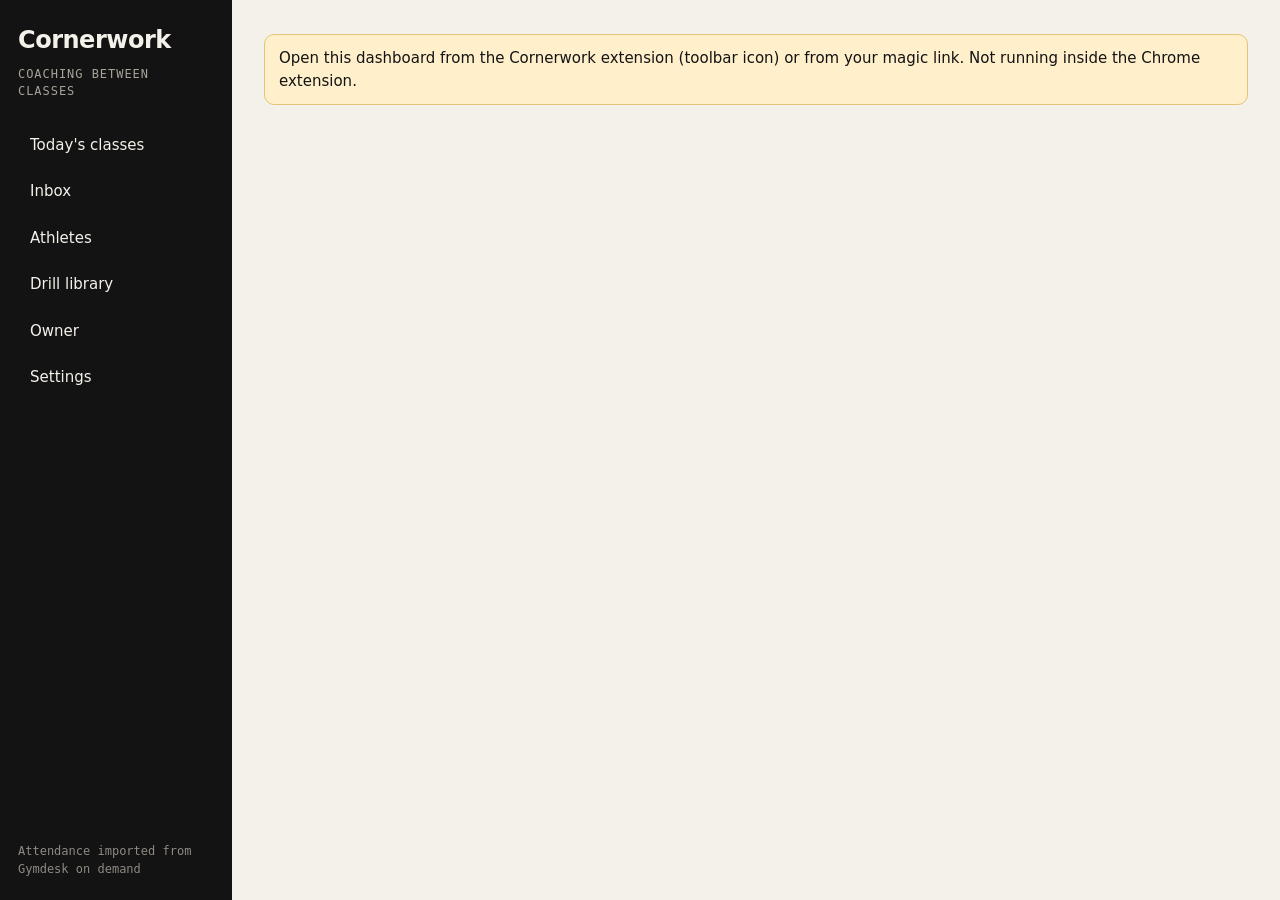
<file: extension-demo/index.html>
<!doctype html><html lang="en"><head><meta charset="utf-8"><meta name="viewport" content="width=device-width,initial-scale=1"><title>Cornerwork extension test lab</title><script src="harness-guard.js"></script><link rel="stylesheet" href="style.css"></head><body><main><span class="badge">CORNERWORK / EXTENSION TEST LAB</span><h1>Try the coaching loop beside a roster.</h1><p class="notice">Choose imported Gymdesk attendance or a fictional fixture. Pings are simulated. Voice recordings stay in this browser. No real messages are sent.</p><div class="layout"><section><div class="card"><section class="card"><h2>Gymdesk connection</h2><p>Sarah Demo · AKLabs MMA pilot. Open Sarah’s Attendance page, then click the Cornerwork toolbar icon to read saved check-ins.</p><a href="https://app.gymdesk.com/manager/members/attendance/id/12672454" target="_blank" rel="noopener">Open Sarah in Gymdesk</a><button id="sync-gymdesk">Refresh attendance from open Gymdesk tab</button><p id="connection-status" role="status">Waiting for a Gymdesk import.</p><p class="muted">Reads this page only when requested. No background sync. Class times use this computer’s timezone; keep it matched to the gym.</p></section><label for="provider">Provider scenario</label><select id="provider"><option value="gymdeskLive">Gymdesk — imported attendance</option><option value="gymdesk">Gymdesk — fictional scenario</option><option value="mindbody">Mindbody — fictional scenario</option></select><p class="muted">Imported attendance and fictional scenarios keep separate coaching histories.</p><h2 id="roster-title"></h2><p id="session-summary">Monday · Beginner boxing · Coach Maya</p><div class="item"><strong>Sarah Demo</strong><p id="attendance"></p><button id="attend">1. Check Sarah in</button></div><div class="item" id="alex-fixture"><strong>Alex Demo</strong><p>Booked, not attended — receives no ping in this test.</p></div><button id="ping">2. End class + simulate ping</button><p id="ping-status"></p></div><div class="card"><h2>Member phone simulator</h2><p class="muted">Sarah is a fictional, opted-in adult. Record a real voice note below, or type a message. Audio stays on this device; there is no automatic transcription.</p><p id="member-ping" class="message"></p><form id="note-form"><h3>3. Ask the coach for advice</h3><div class="row"><button type="button" id="record">Record voice note</button><button type="button" id="stop-record" disabled>Stop recording</button><button type="button" id="discard-record" class="secondary" disabled>Discard audio</button></div><p id="voice-status" role="status">Up to 45 seconds. Your browser will ask for microphone access.</p><audio id="voice-preview" controls hidden></audio><label for="audio-file">Or choose a short audio file (max 800 KB)</label><input id="audio-file" type="file" accept="audio/webm,audio/ogg,audio/mp4,audio/mpeg,audio/wav,audio/x-wav"><label for="note">Optional text / manually typed transcript</label><textarea id="note" maxlength="2000"></textarea><button id="send-note">Send to coach queue</button></form><div id="replies"></div></div><div class="card"><h2>Test the actual extension</h2><p>This page is the test harness (open with ?harness=1). The product UI is <a href="dashboard.html">dashboard.html</a>.</p><p>Load this folder using Chrome's <strong>Load unpacked</strong>, open extension Options, then click the pinned Cornerwork toolbar icon. The same queue opens in Chrome's real side panel.</p><p>The panel on this page is a browser preview. When loaded as an extension, its state is separate from this HTTP preview.</p><button id="reset" class="secondary">Reset this fictional scenario</button></div><p id="status" role="status"></p></section><aside><h2>Coach sidebar preview</h2><iframe title="Cornerwork coach sidebar" src="panel.html?v=3"></iframe></aside></div></main><script src="core.js?v=3"></script><script src="voice.js?v=3"></script><script src="lab.js?v=3"></script><script src="gymdesk-bridge.js?v=3"></script></body></html>
</file>
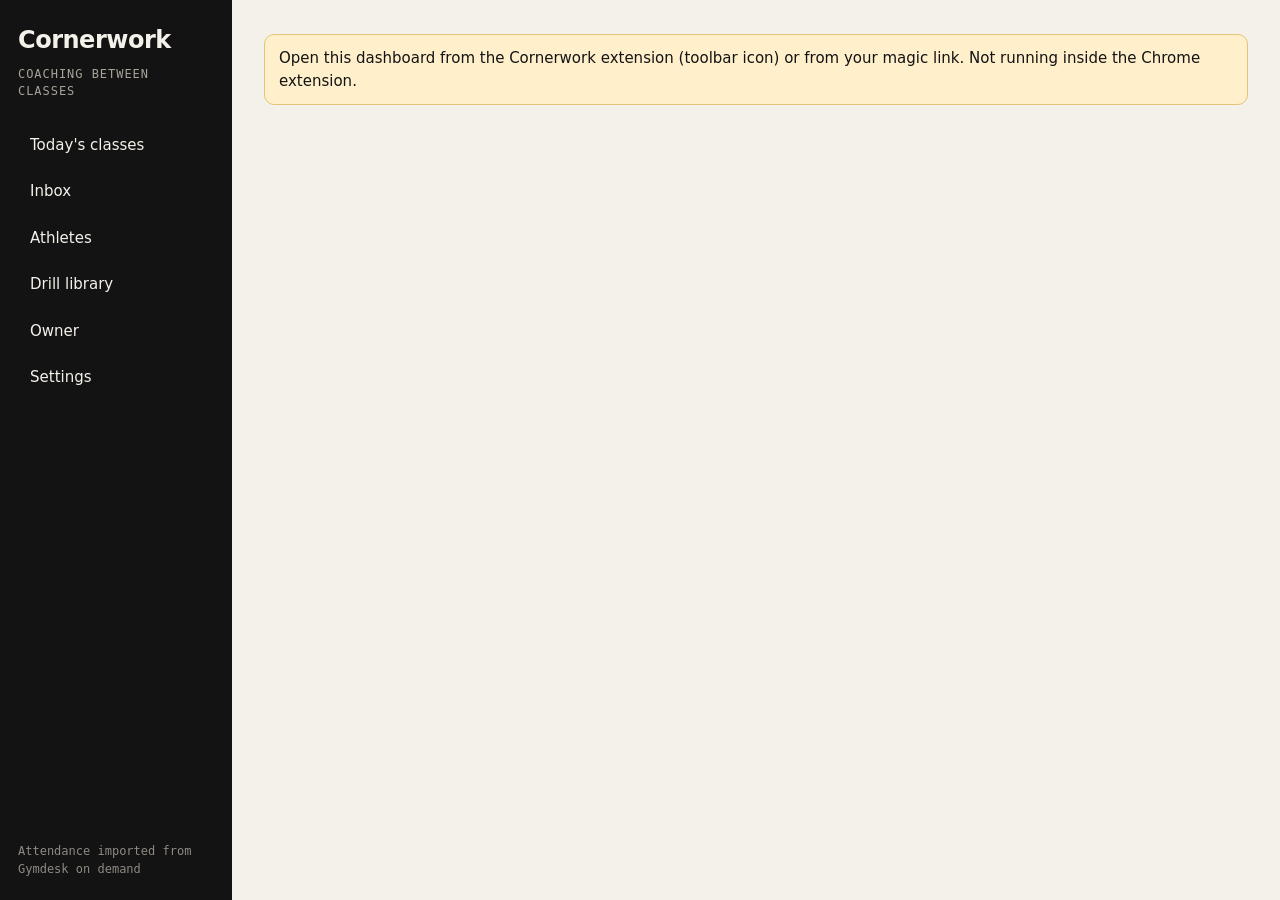
<file: extension-demo/dashboard.html>
<!doctype html>
<html lang="en">
<head>
<meta charset="utf-8">
<meta name="viewport" content="width=device-width,initial-scale=1">
<title>Cornerwork</title>
<link rel="stylesheet" href="dashboard.css?v=0.5.0">
</head>
<body>
<div class="app">
<aside class="side">
<div class="brand">Cornerwork</div>
<div class="mono" id="gym-label">Coaching between classes</div>
<nav aria-label="Views">
<a href="#brief" data-view="brief">Today's classes</a>
<a href="#inbox" data-view="inbox">Inbox <span class="badge zero" id="inbox-badge">0</span></a>
<a href="#athletes" data-view="athletes">Athletes</a>
<a href="#drills" data-view="drills">Drill library</a>
<a href="#owner" data-view="owner">Owner</a>
<a href="#settings" data-view="settings">Settings</a>
</nav>
<div class="foot" id="foot">Attendance imported from Gymdesk on demand</div>
</aside>
<main class="main">
<div id="stale" class="notice" hidden></div>
<div id="view" aria-live="polite"><p class="muted">Loading…</p></div>
<p id="status" role="status"></p>
</main>
</div>
<script type="module" src="dashboard.js?v=0.5.0"></script>
</body>
</html>
</file>
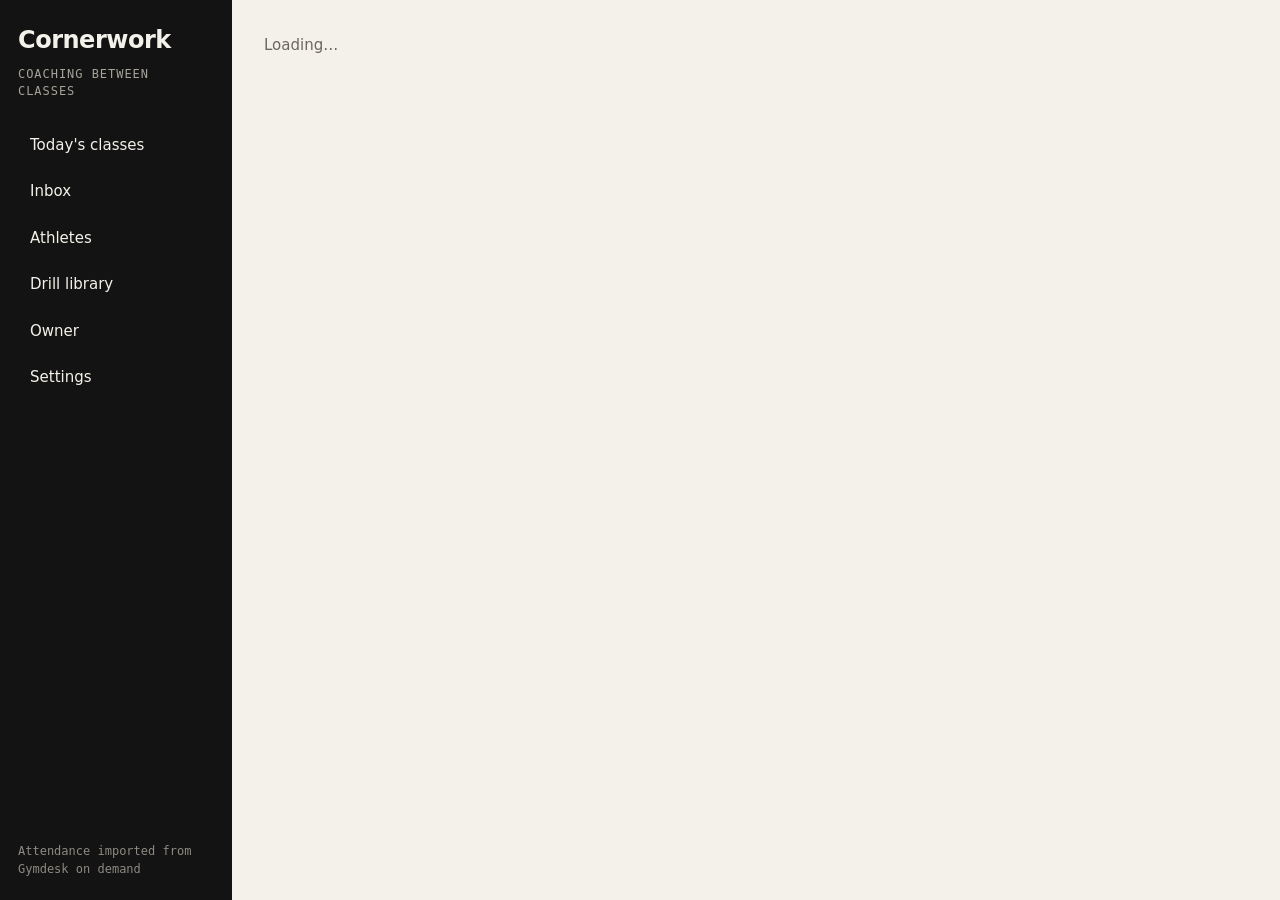
<file: extension-demo/panel.html>
<!doctype html>
<html lang="en">
<head>
<meta charset="utf-8">
<meta http-equiv="refresh" content="0;url=dashboard.html#brief">
<title>Cornerwork brief</title>
</head>
<body>
<p>Opening the pre-class brief… <a href="dashboard.html#brief">Continue</a></p>
</body>
</html>
</file>
<file: extension-demo/style.css>
*{box-sizing:border-box}body{margin:0;background:#f4f3ed;color:#203d36;font:15px/1.5 system-ui,sans-serif}main{max-width:1160px;margin:auto;padding:24px}h1{font-size:28px;margin:8px 0}h2{font-size:19px}h3{font-size:16px;margin:8px 0}p{margin:8px 0}small,.muted{color:#5b6e64}button,select,textarea{font:inherit}button,a.button{background:#2f6554;color:white;border:0;border-radius:8px;padding:10px 13px;cursor:pointer;text-decoration:none;display:inline-block}button:disabled{opacity:.45;cursor:default}button.secondary{background:#e5e9df;color:#203d36}select,textarea{width:100%;padding:10px;border:1px solid #b8c4b8;border-radius:7px;background:white;color:#203d36}textarea{min-height:90px;resize:vertical}label{display:block;font-weight:600;margin:12px 0 5px}.notice{padding:12px;background:#fff0cb;border:1px solid #e3c377;border-radius:8px}.card{background:#fffef8;border:1px solid #d8dfd3;border-radius:12px;padding:18px;margin:14px 0}.layout{display:grid;grid-template-columns:1fr 390px;gap:24px}.row{display:flex;gap:8px;flex-wrap:wrap;align-items:center}.badge{font-size:12px;background:#e4ecdf;padding:4px 8px;border-radius:12px}.item{border-bottom:1px solid #e0e4db;padding:12px 0}.item:last-child{border:0}.message{padding:12px;background:#eaf0e3;border-radius:8px;white-space:pre-wrap;overflow-wrap:anywhere}iframe{width:100%;height:820px;border:1px solid #bdc9bb;border-radius:12px;background:#f4f3ed}.panel{padding:16px;max-width:600px}.panel h1{font-size:22px}nav{display:flex;gap:5px;margin:16px 0}nav button{flex:1;font-size:13px;padding:9px 5px}nav button[aria-pressed=true]{background:#203d36;color:white}#status{min-height:24px;font-size:13px;color:#345e4c}a{color:#245d4e}button:focus-visible,a:focus-visible,textarea:focus-visible,select:focus-visible{outline:3px solid #ba773f;outline-offset:3px}@media(max-width:760px){.layout{grid-template-columns:1fr}main{padding:14px}}
audio{width:100%;margin:10px 0}input[type=file]{max-width:100%}

[hidden]{display:none!important}
.dash{max-width:900px}header.row{justify-content:space-between}.dash nav a{padding:8px 12px;border-radius:8px;text-decoration:none;color:#203d36}.dash nav a[aria-current=page]{background:#203d36;color:white}.tag{display:inline-block;font-size:12px;background:#e4ecdf;padding:2px 8px;border-radius:12px;margin:2px}.flag{display:inline-block;font-size:12px;background:#fde2c8;color:#7a3e00;padding:2px 8px;border-radius:12px;margin:2px}.flag.danger{background:#f8d0d0;color:#7a0000}.badge.warn{background:#fff0cb;border:1px solid #e3c377}.tiles{display:grid;grid-template-columns:repeat(auto-fit,minmax(160px,1fr));gap:12px}.tile{background:#fffef8;border:1px solid #d8dfd3;border-radius:12px;padding:14px}.tile strong{display:block;font-size:26px}.tile small{display:block}input[type=text],input[type=password],input[type=date],input[type=url]{font:inherit;padding:8px;border:1px solid #b8c4b8;border-radius:7px;background:white;color:#203d36;max-width:100%}code{background:#e4ecdf;padding:1px 5px;border-radius:4px}
</file>
<file: extension-demo/dashboard.css>
/* Cornerwork dashboard: tokens from design-canvas/*.png. Works at 400px (side panel) through desktop. */
:root{--bg:#f4f1ea;--card:#fff;--line:#e6e1d6;--ink:#141414;--muted:#6b6660;--teal:#0e5f52;--teal-soft:#ddebe6;--teal-ink:#0b4a40;
 --orange-soft:#f8e4d2;--orange-ink:#8a4a12;--grey-soft:#e8e5de;--blue-soft:#e4e8f7;--blue-ink:#2e3f8f;--red-soft:#f8d0d0;--red-ink:#7a0000;--dark:#131313}
*{box-sizing:border-box}
html,body{margin:0;background:var(--bg);color:var(--ink);font:15px/1.5 -apple-system,"Segoe UI",system-ui,sans-serif}
a{color:var(--teal)}
h1{font-size:clamp(26px,3.4vw,44px);font-weight:800;letter-spacing:-.02em;line-height:1.05;margin:4px 0 16px}
h2{font-size:22px;font-weight:700;letter-spacing:-.01em;margin:0 0 12px}
h3{font-size:16px;margin:0}
p{margin:6px 0}
.mono{font:12px/1.4 ui-monospace,"Cascadia Mono",Consolas,monospace;letter-spacing:.08em;text-transform:uppercase;color:var(--muted)}
.muted{color:var(--muted)}
button,select,input,textarea{font:inherit}
button,.button{background:var(--teal);color:#fff;border:0;border-radius:10px;padding:10px 16px;font-weight:600;cursor:pointer}
button:disabled{opacity:.45;cursor:default}
button.secondary,.button.secondary{background:#fff;color:var(--ink);border:1px solid var(--line)}
button.ghost{background:transparent;color:var(--teal);padding:4px 8px;font-weight:600}
select,input,textarea{width:100%;padding:9px 11px;border:1px solid var(--line);border-radius:9px;background:#fff;color:var(--ink)}
textarea{min-height:88px;resize:vertical}
label{display:block;font-weight:600;margin:10px 0 5px}
.card{background:var(--card);border:1px solid var(--line);border-radius:14px;padding:18px}
.card.dark{background:var(--dark);color:#f4f1ea;border-color:var(--dark)}
.card.dark .mono{color:#a8a39a}
.card.teal{background:var(--teal-soft);border-color:#c6dcd4;color:var(--teal-ink)}
.card.warm{background:#fbeee2;border-color:#ecc9a6}
.notice{padding:12px 14px;background:#fff0cb;border:1px solid #e3c377;border-radius:10px}
.row{display:flex;gap:10px;flex-wrap:wrap;align-items:center}
.between{justify-content:space-between}
.chip{display:inline-block;font-size:12.5px;font-weight:600;padding:3px 10px;border-radius:999px;background:var(--grey-soft);color:#3a3a3a;white-space:nowrap}
.chip.injury{background:var(--orange-soft);color:var(--orange-ink)}
.chip.returning{background:var(--grey-soft);color:#3a3a3a}
.chip.fight_prep{background:var(--teal-soft);color:var(--teal-ink)}
.chip.new{background:var(--blue-soft);color:var(--blue-ink)}
.chip.drift{background:var(--orange-soft);color:var(--orange-ink)}
.chip.danger{background:var(--red-soft);color:var(--red-ink)}
.tag{display:inline-block;font-size:12px;padding:2px 8px;border-radius:999px;background:var(--grey-soft);margin:2px 2px 2px 0}
.coached{font:11px ui-monospace,Consolas,monospace;letter-spacing:.08em;color:var(--teal);margin-left:6px}
.avatar{width:40px;height:40px;border-radius:50%;background:#e9dccb;color:#5a3b1a;display:inline-flex;align-items:center;justify-content:center;font-weight:700;font-size:13px;flex:none}
.avatar.b{background:#dfe3dc;color:#3c4a44}.avatar.c{background:#cfe6df;color:#0e5f52}.avatar.d{background:#dde1f5;color:#2e3f8f}
.stat{padding:16px 18px}
.stat strong{display:block;font-size:34px;font-weight:800;letter-spacing:-.02em;line-height:1.1;margin-top:6px}
.stat small{color:var(--muted)}
.stats{display:grid;grid-template-columns:repeat(auto-fit,minmax(200px,1fr));gap:12px;margin:14px 0}
.cols{display:grid;grid-template-columns:2fr 1fr;gap:16px}
.person{display:flex;gap:14px;align-items:center;padding:12px 0;border-bottom:1px solid var(--line)}
.person:last-child{border-bottom:0}
.person .body{flex:1;min-width:0}
.person .body p{margin:2px 0;color:#444}
.bar{height:6px;border-radius:3px;background:var(--grey-soft);margin:6px 0 12px;overflow:hidden}
.bar i{display:block;height:100%;background:var(--teal)}
.message{padding:12px;background:#eef2ea;border-radius:10px;white-space:pre-wrap;overflow-wrap:anywhere}
.badge{display:inline-block;min-width:20px;padding:0 6px;border-radius:10px;background:#b8532c;color:#fff;font-size:12px;font-weight:700;text-align:center;line-height:20px}
.badge.zero{display:none}
/* shell */
.app{display:grid;grid-template-columns:232px 1fr;min-height:100vh}
.side{background:var(--dark);color:#f4f1ea;padding:22px 18px;display:flex;flex-direction:column;gap:6px}
.side .brand{font-size:24px;font-weight:800;letter-spacing:-.02em;margin-bottom:2px}
.side .mono{color:#a8a39a;margin-bottom:18px}
.side nav{display:flex;flex-direction:column;gap:4px}
.side nav a{display:flex;justify-content:space-between;align-items:center;color:#f4f1ea;text-decoration:none;padding:10px 12px;border-radius:9px;font-weight:500}
.side nav a[aria-current=page]{background:#2a2a2a;font-weight:700}
.side .foot{margin-top:auto;font:12px/1.5 ui-monospace,Consolas,monospace;color:#8f8a82}
.main{padding:28px 32px;max-width:1240px;width:100%}
#stale{margin-bottom:12px}
#status{min-height:22px;font-size:13px;color:#345e4c;margin-top:8px}
[hidden]{display:none!important}
body.solo .app{grid-template-columns:1fr}body.solo .side{display:none}body.solo .main{padding:20px 24px}
@media (max-width:820px){
 .app{grid-template-columns:1fr}
 .side{flex-direction:row;flex-wrap:wrap;align-items:center;padding:12px 14px;gap:8px}
 .side .brand{font-size:18px;margin:0 8px 0 0}.side .mono{display:none}.side .foot{display:none}
 .side nav{flex-direction:row;flex-wrap:wrap;gap:2px}.side nav a{padding:6px 9px;font-size:13px}
 .main{padding:16px}.cols{grid-template-columns:1fr}.stats{grid-template-columns:1fr 1fr}
 h1{font-size:24px}
}
@media (max-width:480px){.stats{grid-template-columns:1fr}}
</file>
